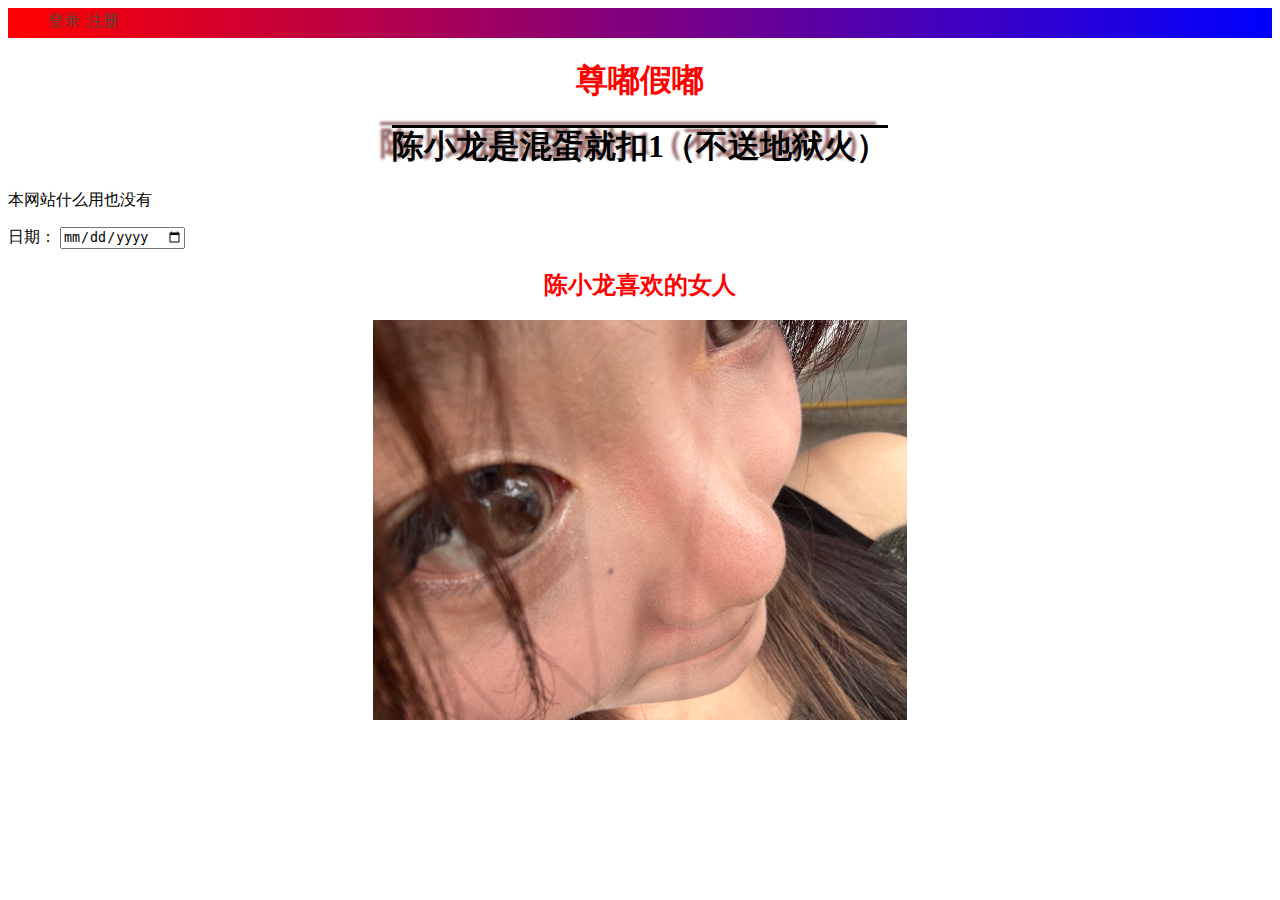
<file: html/index.html>
<!DOCTYPE html>
<html>
<head>
	<meta charset="utf-8">
	<meta name="viewport" content="width=device-width, initial-scale=1">
   <link rel="stylesheet" type="text/css" href="css/yls.css">
	<title>陈小龙是混蛋</title>
</head>
<body>
      <div class="dh">
      <div class="dhz">
         <ul>
            <li><a href="http://127.0.0.1/sign2.html">登录</a></li>
            <li><a href="http://127.0.0.1/enroll.html">注册</a></li>
         </ul>
      </div>
      </div>
   <section>
   <div class="ec2">
   <h1 class="hong">尊嘟假嘟 </h1>
</div>
<div class="ec2">
   <h1>
      <span class="dabt">陈小龙是混蛋就扣1（不送地狱火）</span>
   </h1>
</div>
   <p>本网站什么用也没有</p>
   <tr>
   <td>日期：</td>
   <td><input type="date"></td>
</tr>
<div class="ec2">
   <h2 class="hong">陈小龙喜欢的女人</h2>
</div>
</section>
 <section>
 <section style="text-align: center;">
   <img src="zp/1.jpg" height="400px">
</section>
</body>
</html>
</file>
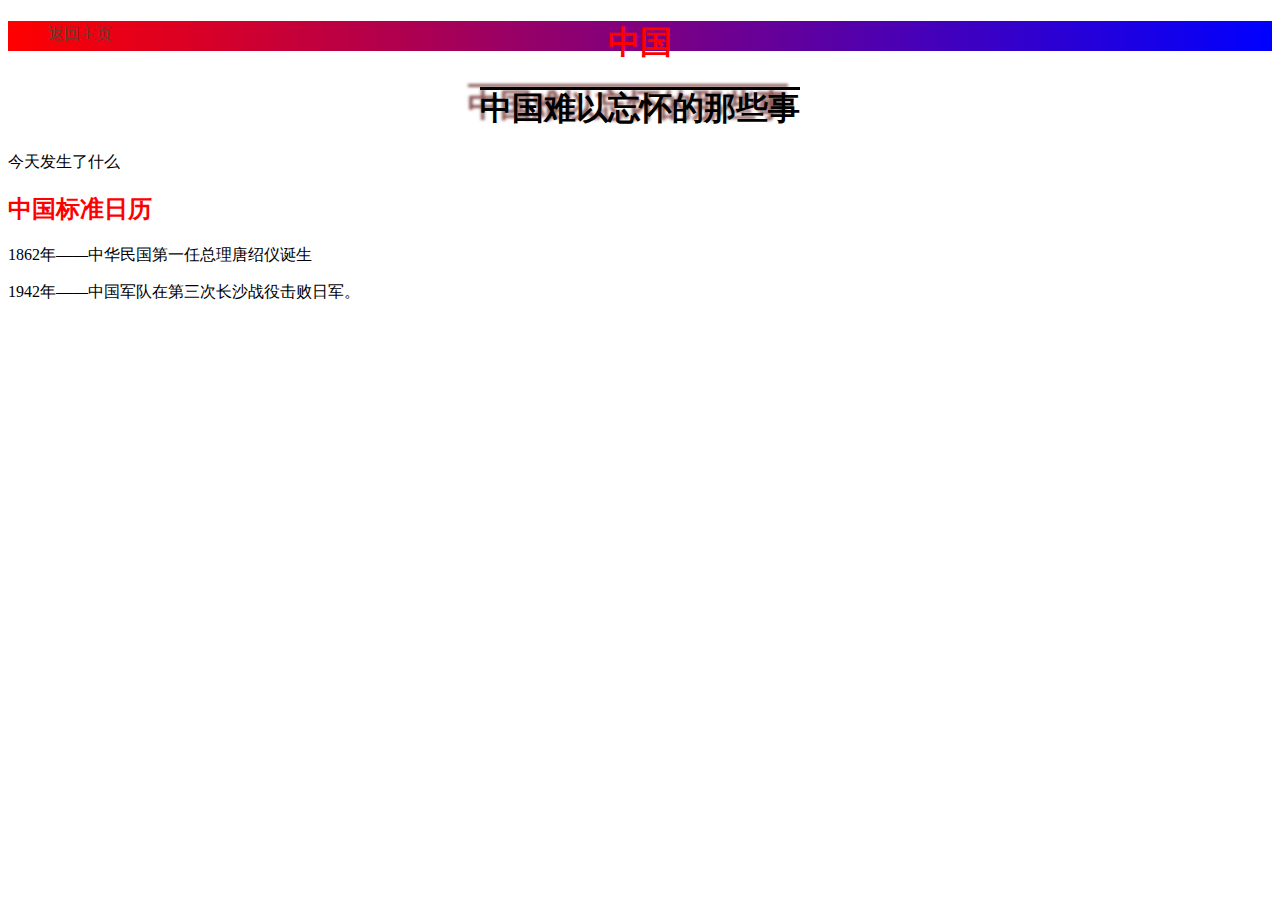
<file: html/2hao.html>
<!DOCTYPE html>
<html>
<head>
	<meta charset="utf-8">
	<meta name="viewport" content="width=device-width, initial-scale=1">
   <link rel="stylesheet" type="text/css" href="css/yls.css">
	<title>每月每月每日发生了什么</title>
</head>
<body>
      <div class="dh">
      <div class="dhz">
         <ul>
            <li><a href="http://127.0.0.1">返回主页</a></li>
         </ul>
      </div>

   <section>
       <div class="ec2">
   <h1 class="hong">中国 </h1>
</div>
 <div class="ec2">
   <h1>
      <span class="dabt">中国难以忘怀的那些事</span>
   </h1>
</div>
   <p>今天发生了什么</p>
   <h2 class="hong">中国标准日历</h2>
 </section>
 <section>
  <p>1862年——中华民国第一任总理唐绍仪诞生</p>
  <p>1942年——中国军队在第三次长沙战役击败日军。</p>
  <p></p>
  <p></p>
  <p></p>
</section>
</body>
</html>
</file>
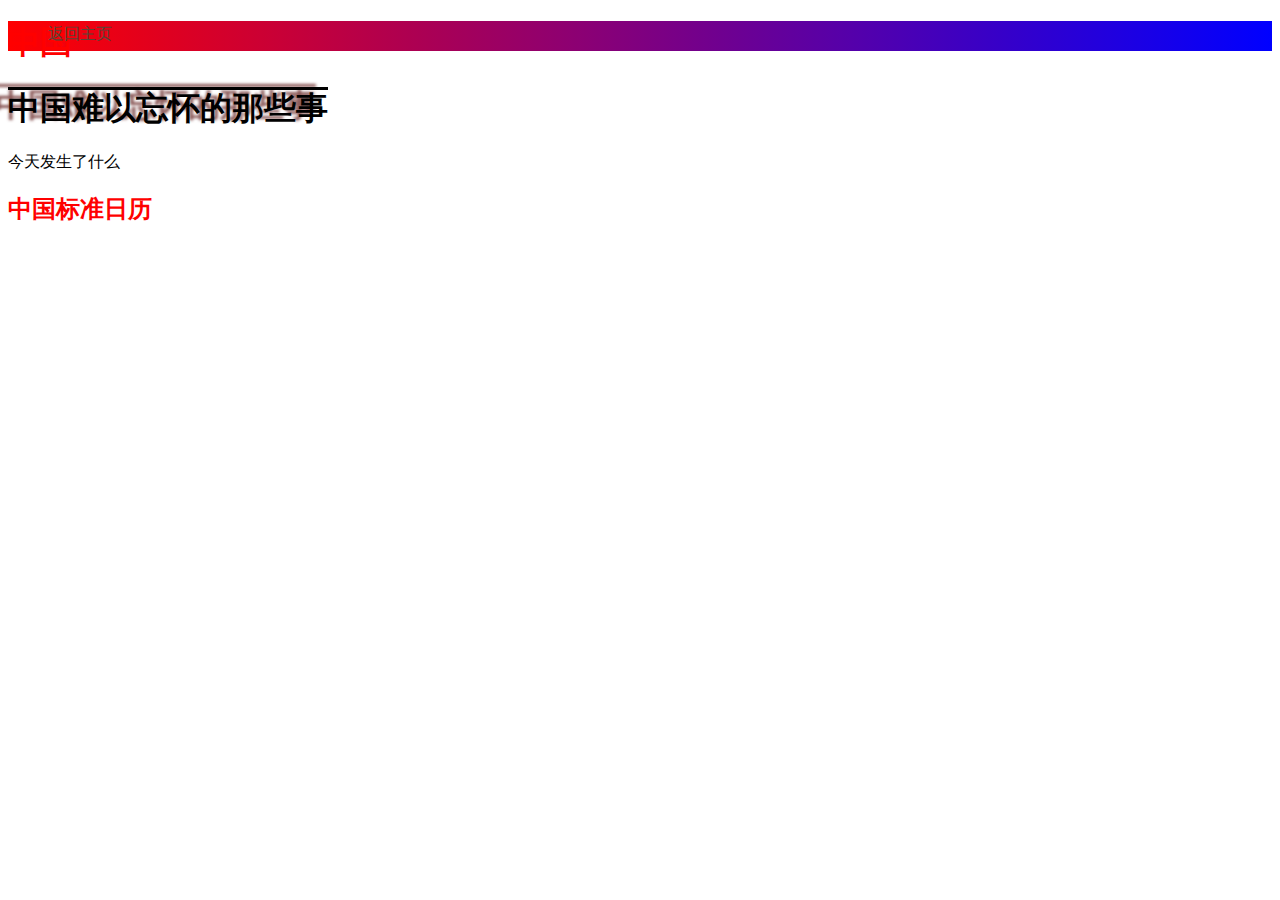
<file: html/3hao.html>
<!DOCTYPE html>
<html>
<head>
	<meta charset="utf-8">
	<meta name="viewport" content="width=device-width, initial-scale=1">
   <link rel="stylesheet" type="text/css" href="css/yls.css">
	<title>每月每月每日发生了什么</title>
</head>
<body>
      <div class="dh">
      <div class="dhz">
         <ul>
            <li><a href="http://127.0.0.1">返回主页</a></li>
         </ul>
      </div>

   <section>
   <h1 class="hong">中国 </h1>
   <h1>
      <span class="dabt">中国难以忘怀的那些事</span>
   </h1>
   <p>今天发生了什么</p>
   <h2 class="hong">中国标准日历</h2>
 </section>
 <section>
  <p></p>
  <p></p>
  <p></p>
  <p></p>
  <p></p>
</section>
</body>
</html>
</file>
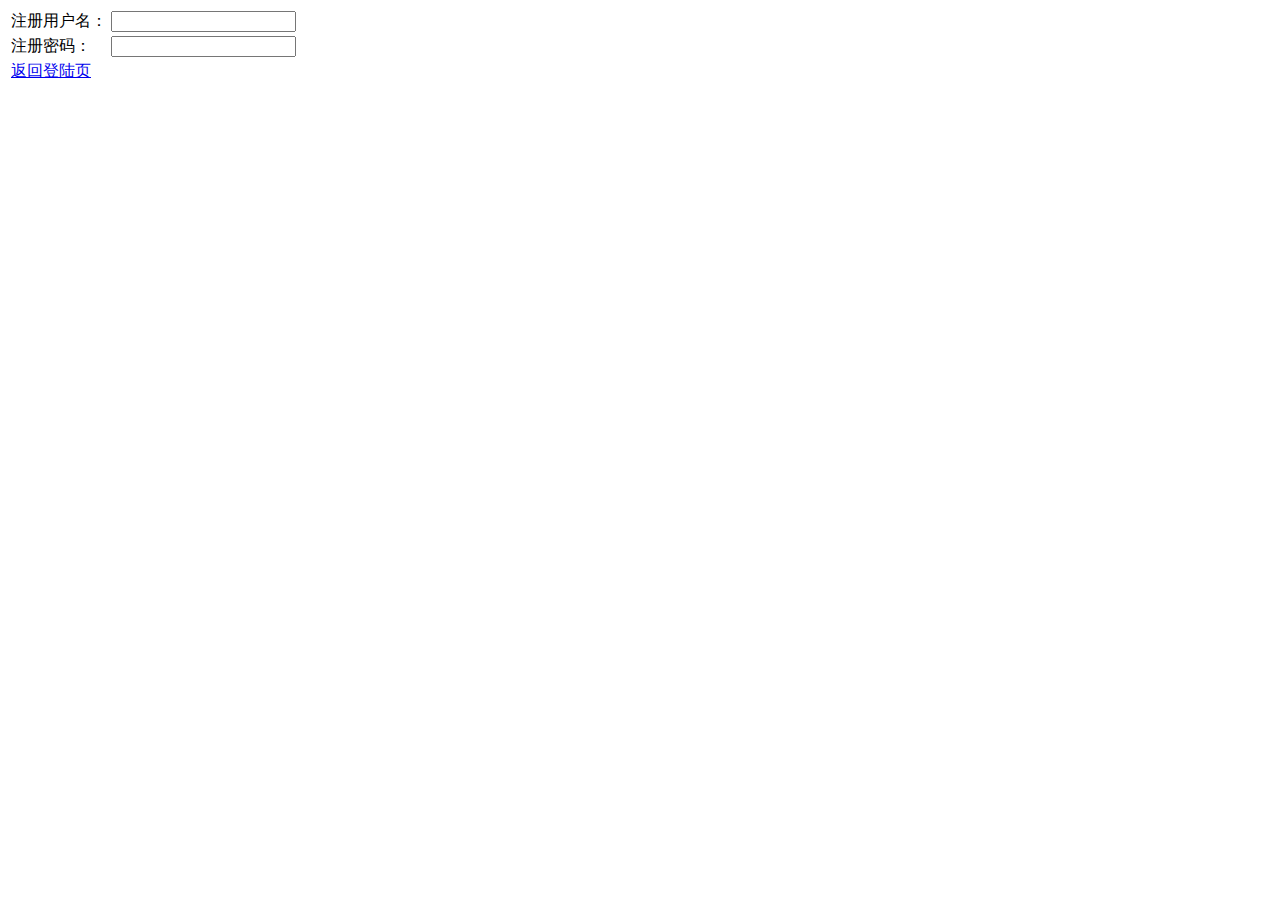
<file: html/enroll.html>
<!DOCTYPE html>
<html>
<head>
	<meta charset="utf-8">
	<meta name="viewport" content="width=device-width, initial-scale=1">
	<title>注册</title>
</head>
<body>
	<form action="">
		<table>
		<tr>
			<td><label>注册用户名：</label></td>
			<td><input type="text" name=""></td>
		</tr>
		<tr>
			<td><label>注册密码：</label></td>
			<td><input type="password" name=""></td>
		</tr>
		<tr>
			<td><a href="http://127.0.0.1/sign2.html">返回登陆页</a></td>
		</tr>

</body>
</html>
</file>
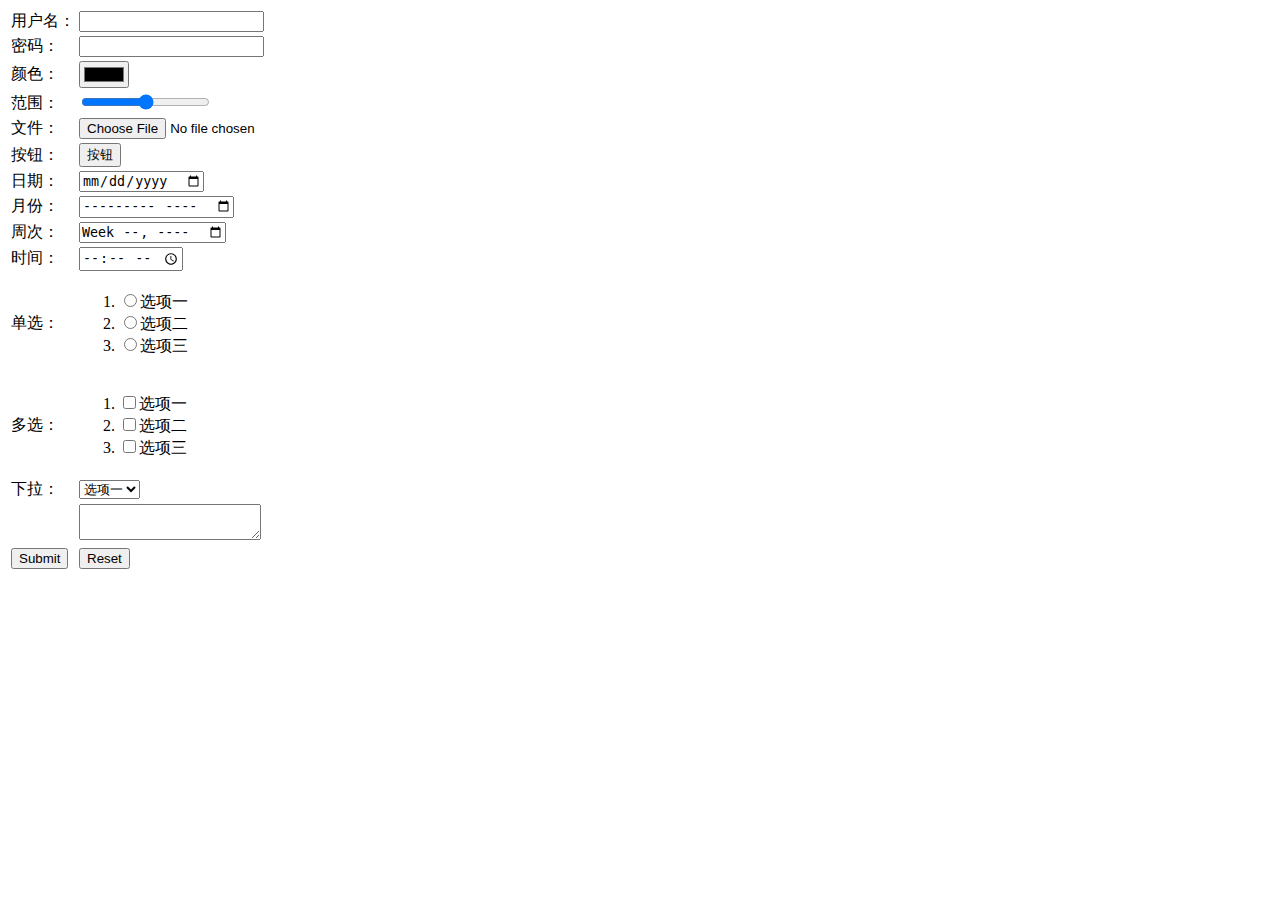
<file: html/sign.html>
<!DOCTYPE html>
<html>
<head>
	<meta charset="utf-8">
	<meta name="viewport" content="width=device-width, initial-scale=1">
	<title>Document</title>
</head>
<body>
	<form action="">
		<table>
		<tr>
			<td><label>用户名：</label></td>
			<td><input type="text" name=""></td>
		</tr>
		<tr>
			<td><label>密码：</label></td>
			<td><input type="password" name=""></td>
		</tr>
		<tr>
			<td>颜色：</td>
			<td><input type="color"></td>
		</tr>
		<tr>
			<td>范围：</td>
			<td><input type="range"></td>
		</tr>
		<tr>
			<td>文件：</td>
			<td><input type="file"></td>
		</tr>
		<tr>
			<td>按钮：</td>
			<td><input type="button" value="按钮"></td>
		</tr>
		<tr>
			<td>日期：</td>
			<td><input type="date"></td>
		</tr>
		<tr>
			<td>月份：</td>
			<td><input type="month"></td>
		</tr>
		<tr>
			<td>周次：</td>
			<td><input type="week"></td>
		</tr>
		<tr>
			<td>时间：</td>
			<td><input type="time"></td>
		</tr>
		<tr>
			<td>单选：</td>
			<td>
				<ol>
					<li><input type="radio" name="aa">选项一</li>
					<li><input type="radio" name="aa">选项二</li>
					<li><input type="radio" name="aa">选项三</li>
				</ol>
            </td>
		</tr>
		<tr>
			<td>多选：</td>
			<td>
				<ol>
					<li><input type="checkbox" name="bb">选项一</li>
                    <li><input type="checkbox" name="bb">选项二</li>
                    <li><input type="checkbox" name="bb">选项三</li>
				</ol>
			</td>
		</tr>
		<tr>
			<td>下拉：</td>
			<td>
				<select name="" id="">
					<option value="1">选项一</option>
					<option value="2">选项二</option>
					<option value="3">选项三</option>
				</select>
			</td>
		</tr>
        <tr>
        	<td></td>
        	<td><textarea name="" id=""></textarea></td>
        </tr>
        <tr>
        	<td><input type="submit"></td>
        	<td><input type="reset"></td>
        </tr>
		</table>
	</form>

</body>
</html>
</file>
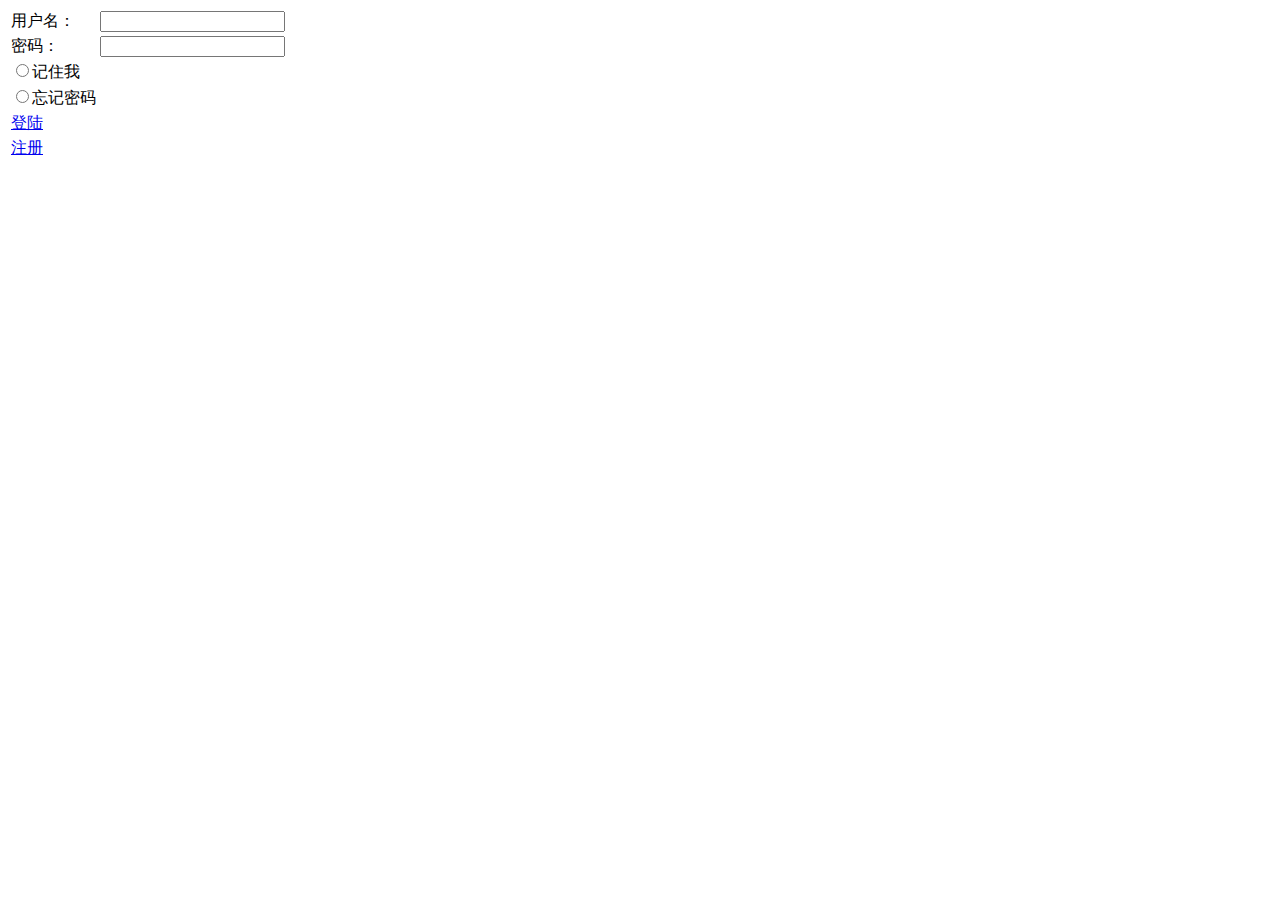
<file: html/sign2.html>
<!DOCTYPE html>
<html>
<head>
	<meta charset="utf-8">
	<meta name="viewport" content="width=device-width, initial-scale=1">
	<title>网页登陆</title>
</head>
<body>
	<form action="">
		<table>
			<tr>
			<td><label>用户名：</label></td>
			<td><input type="text" name=""></td>
		</tr>
		<tr>
			<td><label>密码：</label></td>
			<td><input type="password" name=""></td>
		</tr>
		<tr>
			<td><input type="radio" name="aa">记住我</td>
		</tr>
		<tr>
			<td><input type="radio" name="aa">忘记密码</td>
		</tr>
		<tr>
			<td>
				<a href="http://127.0.0.1/">登陆</a>
			</td>
		</tr>
		<tr>
			<td>
		<a href="http://127.0.0.1/enroll.html">注册</a>
	</td>
	</tr>
		</table>
	</form>

</body>
</html>
</file>
<file: html/css/yls.css>
.dabt{text-shadow: -12px -3px 3px #885554;
      text-decoration: overline;}
.dabt:hover{text-shadow: 7px 2px 5px #85211d;
      text-decoration:underline;}
.dddt{text-align:center;
      word-spacing: 30px;
      letter-spacing: 10px}

h1{coLor:rer}
.hong{color:red}

a{color: #594536;text-decoration:none;}
.dh{height: 30px;background-image: linear-gradient(to right,red,blue)}
.dhz{margin-top:3px;height: 30px;width:400px;display:inline;position: absolute;margin-top: 3px;}
.dhz ul{display:inline;padding-right: 10px}
.dhz li{display:inline;margin-right: 3px}

.ec2{text-align: center}
</file>
